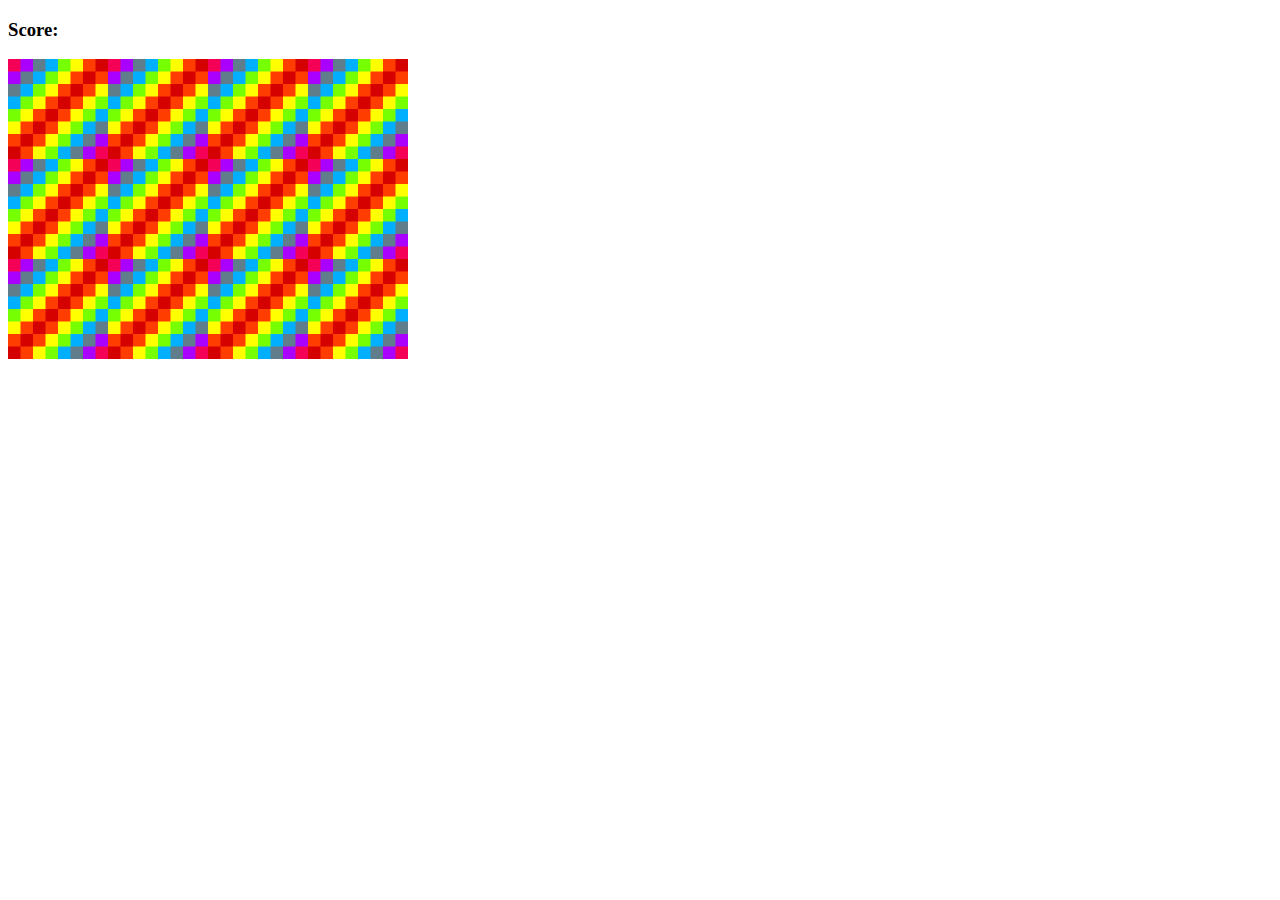
<file: Memory game/index.html>
<!DOCTYPE html>
<html lang="en" dir="ltr">
<head>
  <meta charset="UTF-8">
  <title>Memory Game</title>
  <link rel="stylesheet" href="./style.css"></link>
  <script src="app.js" charset="utf-8"></script>
</head>
<body>

  <h3>Score:<span id="result"></span></h3>

  <div class="grid">
    <!--las cards van a aparecer acá con append child-->
  </div>

</body>
</html>
</file>
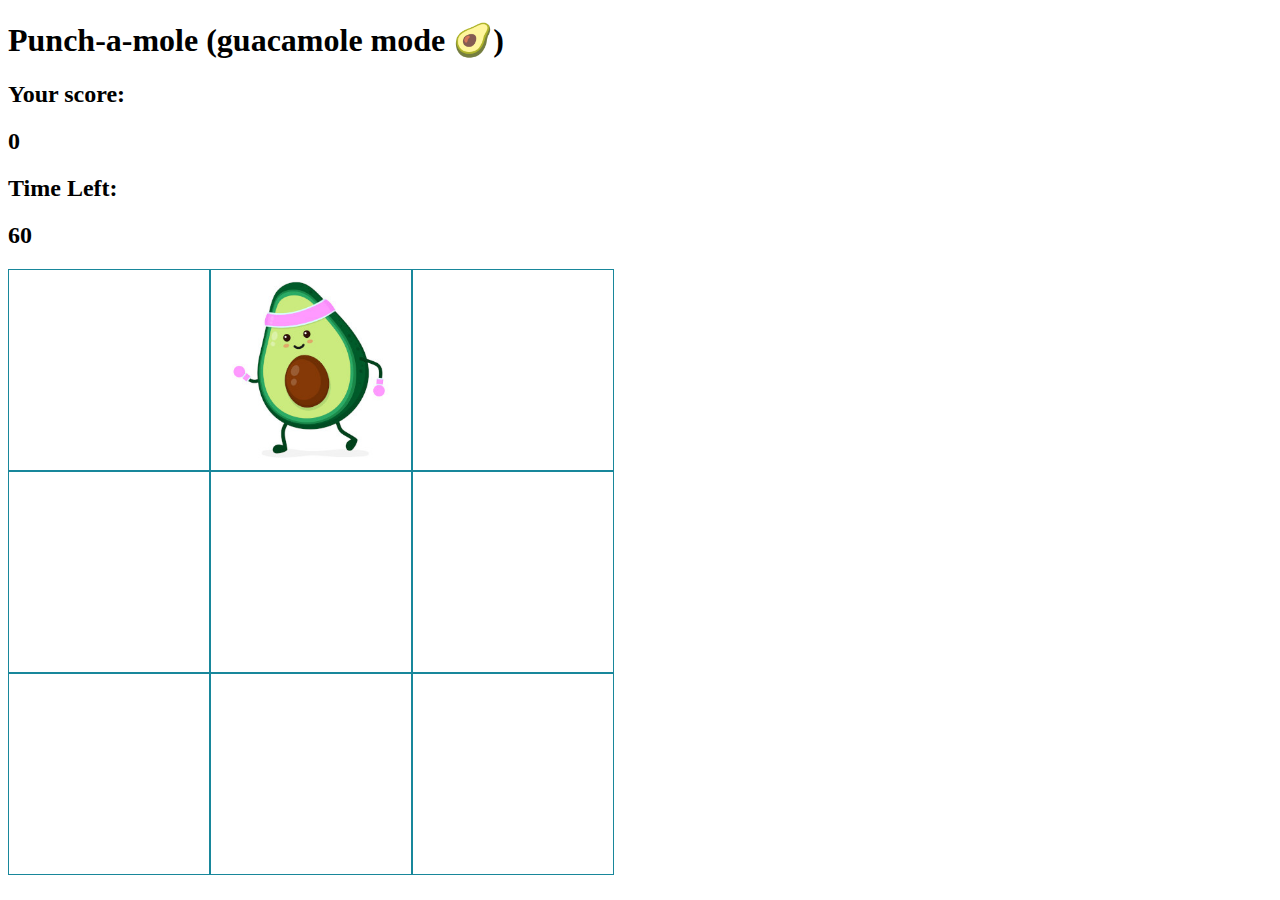
<file: Whack-a-mole/index.html>
<!doctype html>

<html lang="en">
<head>
  <meta charset="utf-8">
  <title>Whac-a-mole</title>
  <link rel="stylesheet" href="./styles.css">
</head>
<body>
  <h1>Punch-a-mole (guacamole mode 🥑)</h1>
  <h2>Your score:</h2>
  <h2 id="score">0</h2>

  <h2>Time Left:</h2>
  <h2 id="time-left">60</h2>

  <div class="grid">
    <div class="square" id="1"></div>
    <div class="square" id="2"></div>
    <div class="square" id="3"></div>
    <div class="square" id="4"></div>
    <div class="square" id="5"></div>
    <div class="square" id="6"></div>
    <div class="square" id="7"></div>
    <div class="square" id="8"></div>
    <div class="square" id="9"></div>
  </div>

  <script src="./app.js"></script>
</body>
</html>
</file>
<file: Memory game/style.css>
.grid {
  display: flex;
  flex-wrap: wrap;
  width: 400px;
  height: 300px;
}
</file>
<file: Whack-a-mole/styles.css>
.grid {
	width: 606px;
	height: 606px;
	display: flex;
	flex-wrap: wrap;
	cursor: grabbing;
}

.square {
	height: 200px;
	width: 200px;
	border: solid rgb(24, 135, 155) 1px;
}

.mole {
	background-image: url("./mole.jpg");
	background-size: cover;
}
</file>
